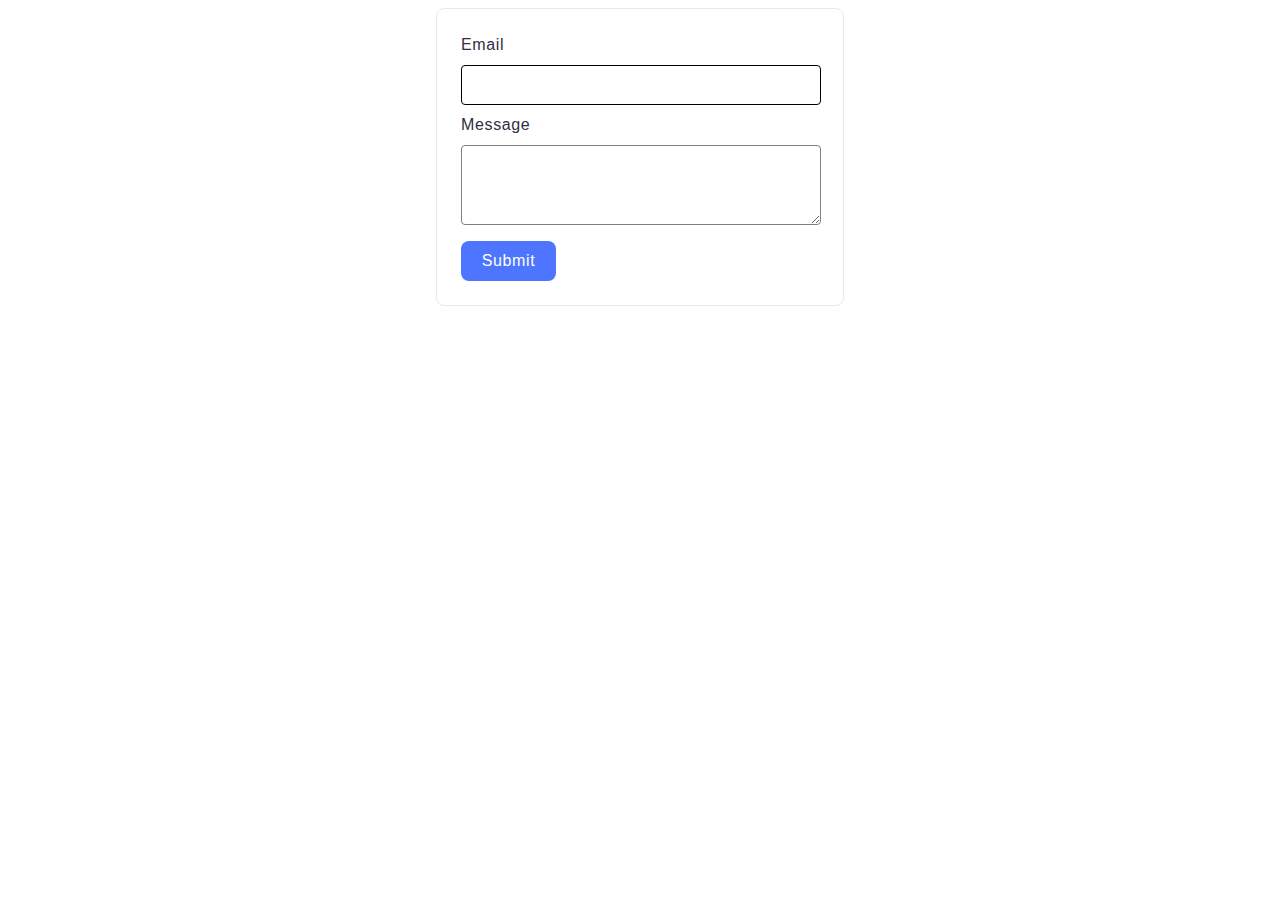
<file: src/2-form.html>
<!DOCTYPE html>
<html lang="en">
  <head>
    <meta charset="UTF-8" />
    <meta name="viewport" content="width=device-width, initial-scale=1.0" />
    <title>Feedback-form</title>
    <link rel="stylesheet" href="./css/2-form.css" />
  </head>
  <body>
    <form class="feedback-form" autocomplete="off">
      <label>
        Email
        <input type="email" name="email" autofocus />
      </label>
      <label>
        Message
        <textarea name="message" rows="8"></textarea>
      </label>
      <button type="submit">Submit</button>
    </form>
    <script src="./js/2-form.js" type="module" defer></script>
  </body>
</html>
</file>
<file: src/css/2-form.css>
* {
  box-sizing: border-box;
}

body {
  display: flex;
  justify-content: center;
  align-items: center;
  background-color: #fff;
  font-family: 'Montserrat', sans-serif;
}

.feedback-form {
  display: flex;
  align-items: flex-start;
  justify-content: flex-start;
  flex-direction: column;
  
  border-radius: 8px;
  padding: 24px;
  max-width: 408px;
  height: auto;
  background: #fff;
  border: 1px solid #ede9e9;
}

label {
  display: flex;
  align-items: flex-start;
  justify-content: flex-start;
  flex-direction: column;
  gap: 8px;
  width: 360px;
  height: auto;

  font-weight: 400;
  font-size: 16px;
  line-height: 1.5;
  letter-spacing: 0.04em;
  color: #2e2f42;
}

input {
  border: 1px solid #808080;
  border-radius: 4px;
  width: 360px;
  height: 40px;
  padding: 16px;
  margin-bottom: 8px;
}

input:hover,
input:focus {
  cursor: pointer;
  outline: none;
  border: 1px solid #000;
}

input:active {
  border: 1px solid #808080;
  outline: none;
}

textarea {
  border: 1px solid #808080;
  border-radius: 4px;
  width: 360px;
  height: 80px;
  padding: 16px;
  margin-bottom: 16px;
  
  font-weight: 400;
  font-size: 16px;
  line-height: 1.5;
  letter-spacing: 0.04em;
  color: #2e2f42;
}

textarea:hover,
textarea:focus {
  cursor: pointer;
  outline: none;
  border: 1px solid #000;
}

textarea:active {
  border: 1px solid #808080;
  outline: none;
}

button {
  display: flex;
  align-items: center;
  justify-content: center;
  flex-direction: row;

  border-radius: 8px;
  border: none;
  padding: 8px 16px;
  width: 95px;
  height: 40px;
  background: #4e75ff;

  font-weight: 500;
  font-size: 16px;
  line-height: 1.5;
  letter-spacing: 0.04em;
  color: #fff;
}

button:hover,
button:focus {
  cursor: pointer;
  background: #6c8cff;
  outline: none;
}

button:active {
    background: #3a5fb7;
}
</file>
